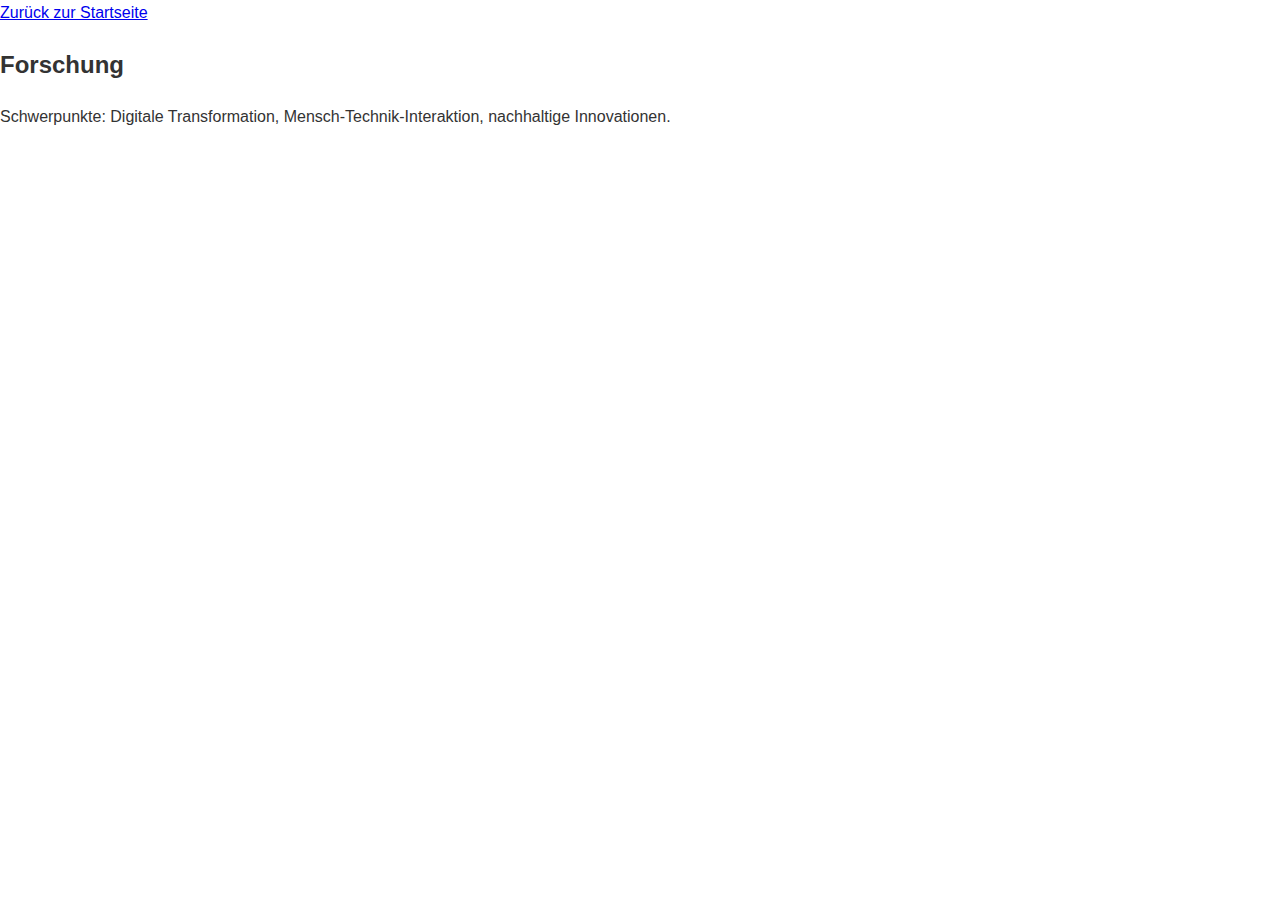
<file: forschung.html>
<!DOCTYPE html>
<html lang="de">
<head>
  <meta charset="UTF-8" />
  <meta name="viewport" content="width=device-width, initial-scale=1.0" />
  <title>Forschung</title>
  <link rel="stylesheet" href="style.css" />
</head>
<body>
  <a href="index.html">Zurück zur Startseite</a>
  <h2>Forschung</h2>
  <p>Schwerpunkte: Digitale Transformation, Mensch-Technik-Interaktion, nachhaltige Innovationen.</p>
</body>
</html>
</file>
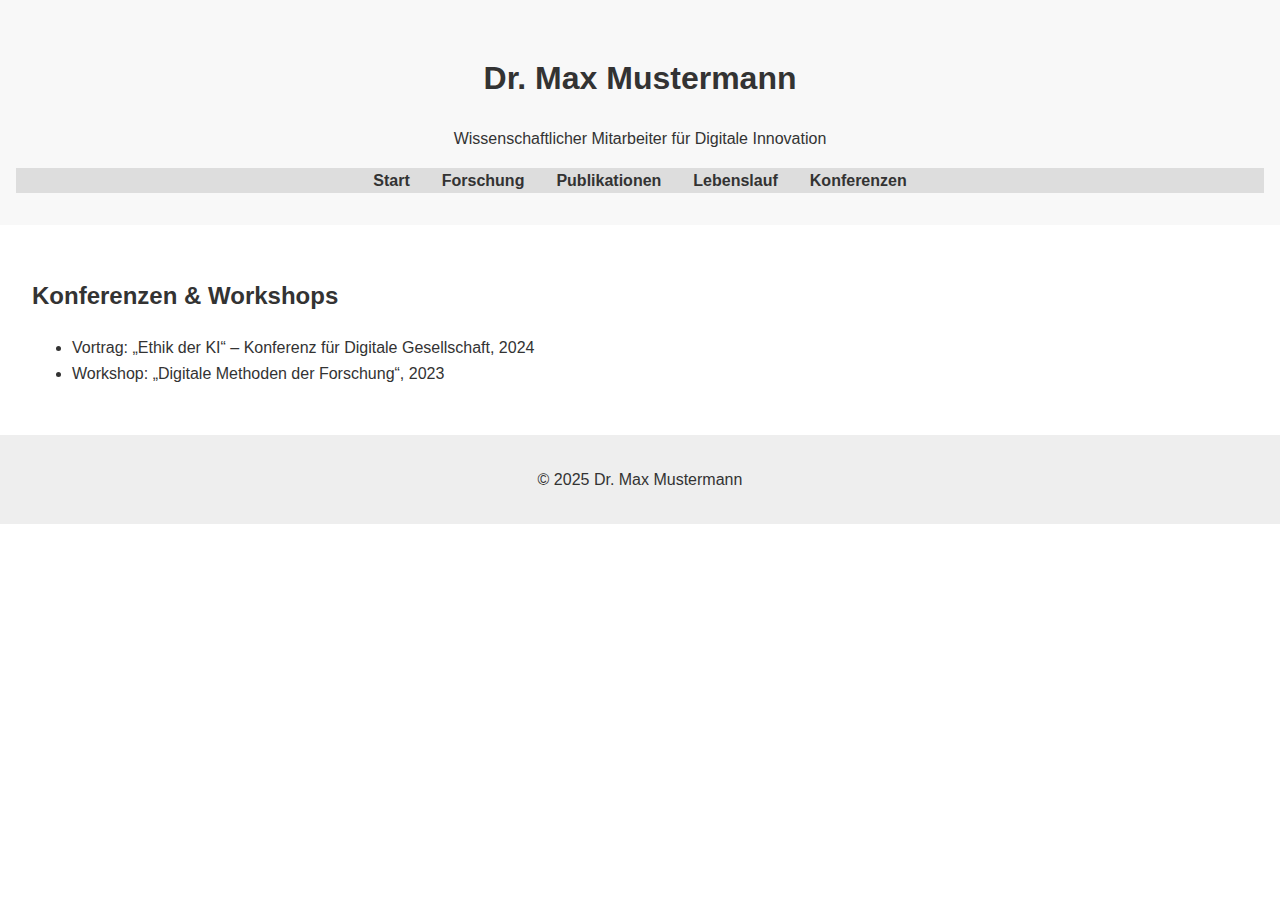
<file: konferenzen.html>
<!DOCTYPE html>
<html lang="de">
<head>
  <meta charset="UTF-8" />
  <meta name="viewport" content="width=device-width, initial-scale=1.0"/>
  <title>Konferenzen – Dr. Max Mustermann</title>
  <link rel="stylesheet" href="style.css" />
  <link href="https://fonts.googleapis.com/css2?family=Roboto:wght@400;700&display=swap" rel="stylesheet">
</head>
<body>
  <header>
    <div class="container">
      <h1>Dr. Max Mustermann</h1>
      <p>Wissenschaftlicher Mitarbeiter für Digitale Innovation</p>
      <nav>
        <ul>
          <li><a href="index.html">Start</a></li>
          <li><a href="forschung.html">Forschung</a></li>
          <li><a href="publikationen.html">Publikationen</a></li>
          <li><a href="lebenslauf.html">Lebenslauf</a></li>
          <li><a href="konferenzen.html" class="active">Konferenzen</a></li>
        </ul>
      </nav>
    </div>
  </header>
  <main class="container">
    <h2>Konferenzen & Workshops</h2>
    <ul>
      <li>Vortrag: „Ethik der KI“ – Konferenz für Digitale Gesellschaft, 2024</li>
      <li>Workshop: „Digitale Methoden der Forschung“, 2023</li>
    </ul>
  </main>
  <footer>
    <div class="container">
      <p>© 2025 Dr. Max Mustermann</p>
    </div>
  </footer>
</body>
</html>
</file>
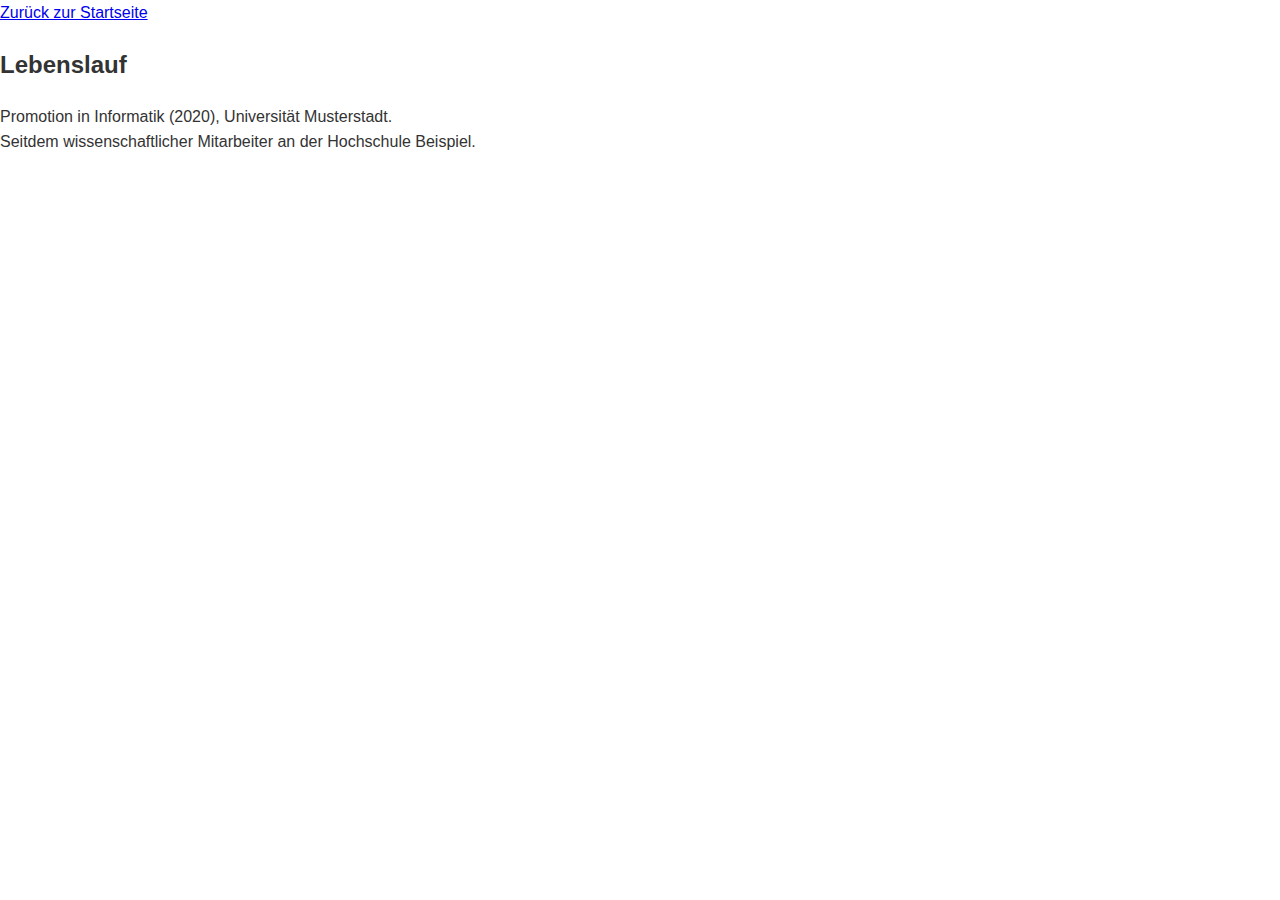
<file: lebenslauf.html>
<!DOCTYPE html>
<html lang="de">
<head>
  <meta charset="UTF-8" />
  <meta name="viewport" content="width=device-width, initial-scale=1.0" />
  <title>Lebenslauf</title>
  <link rel="stylesheet" href="style.css" />
</head>
<body>
  <a href="index.html">Zurück zur Startseite</a>
  <h2>Lebenslauf</h2>
  <p>Promotion in Informatik (2020), Universität Musterstadt.<br>
     Seitdem wissenschaftlicher Mitarbeiter an der Hochschule Beispiel.</p>
</body>
</html>
</file>
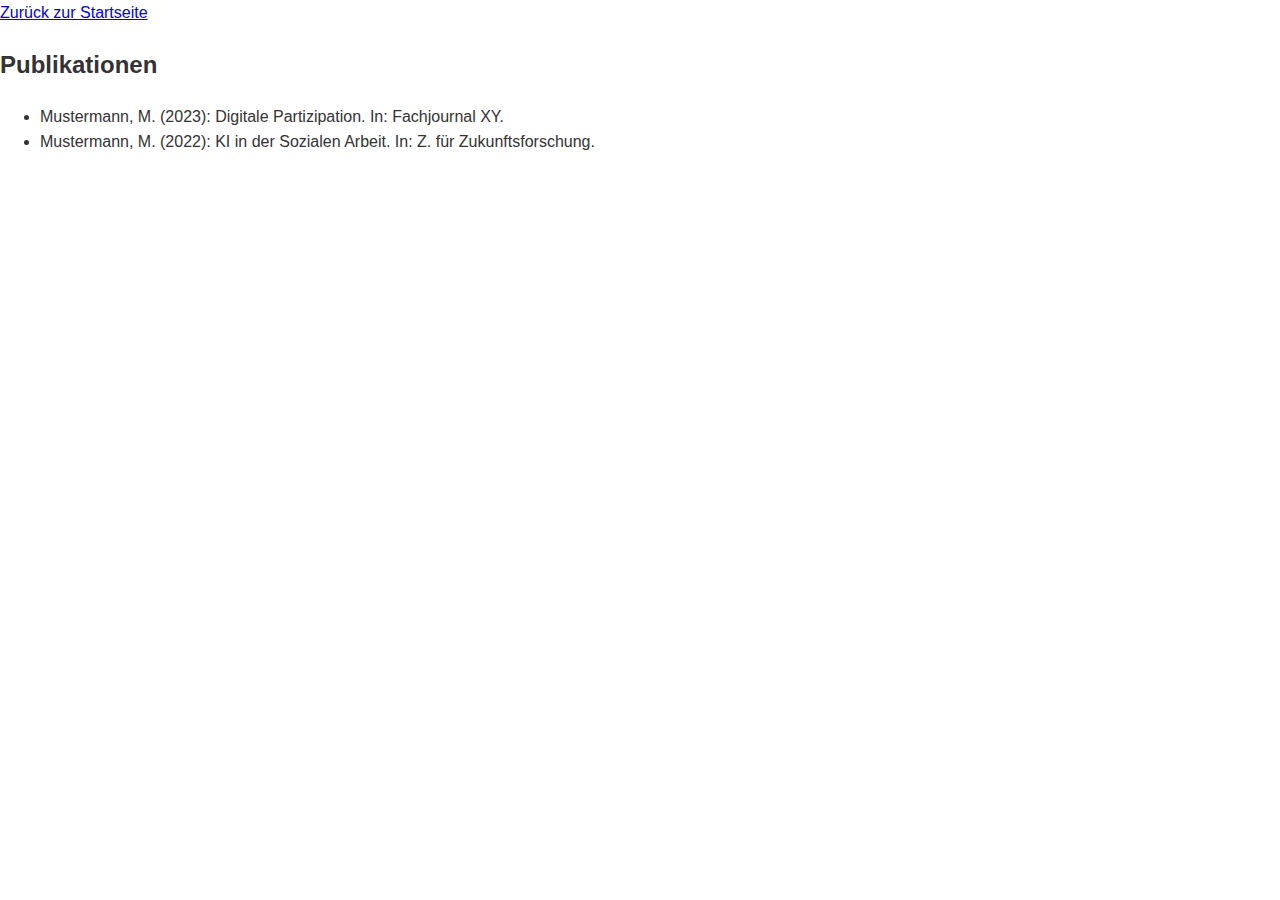
<file: publikationen.html>
<!DOCTYPE html>
<html lang="de">
<head>
  <meta charset="UTF-8" />
  <meta name="viewport" content="width=device-width, initial-scale=1.0" />
  <title>Publikationen</title>
  <link rel="stylesheet" href="style.css" />
</head>
<body>
  <a href="index.html">Zurück zur Startseite</a>
  <h2>Publikationen</h2>
  <ul>
    <li>Mustermann, M. (2023): Digitale Partizipation. In: Fachjournal XY.</li>
    <li>Mustermann, M. (2022): KI in der Sozialen Arbeit. In: Z. für Zukunftsforschung.</li>
  </ul>
</body>
</html>
</file>
<file: style.css>
body {
  font-family: Arial, sans-serif;
  margin: 0;
  padding: 0;
  line-height: 1.6;
  color: #333;
}

header {
  background: #f8f8f8;
  text-align: center;
  padding: 2rem 1rem;
}

nav ul {
  list-style: none;
  padding: 0;
  display: flex;
  justify-content: center;
  background: #ddd;
  margin: 0;
}

nav ul li {
  margin: 0 1rem;
}

nav ul li a {
  text-decoration: none;
  color: #333;
  font-weight: bold;
}

main {
  padding: 2rem;
}

section {
  margin-bottom: 2rem;
}

footer {
  text-align: center;
  padding: 1rem;
  background: #eee;
}
</file>
